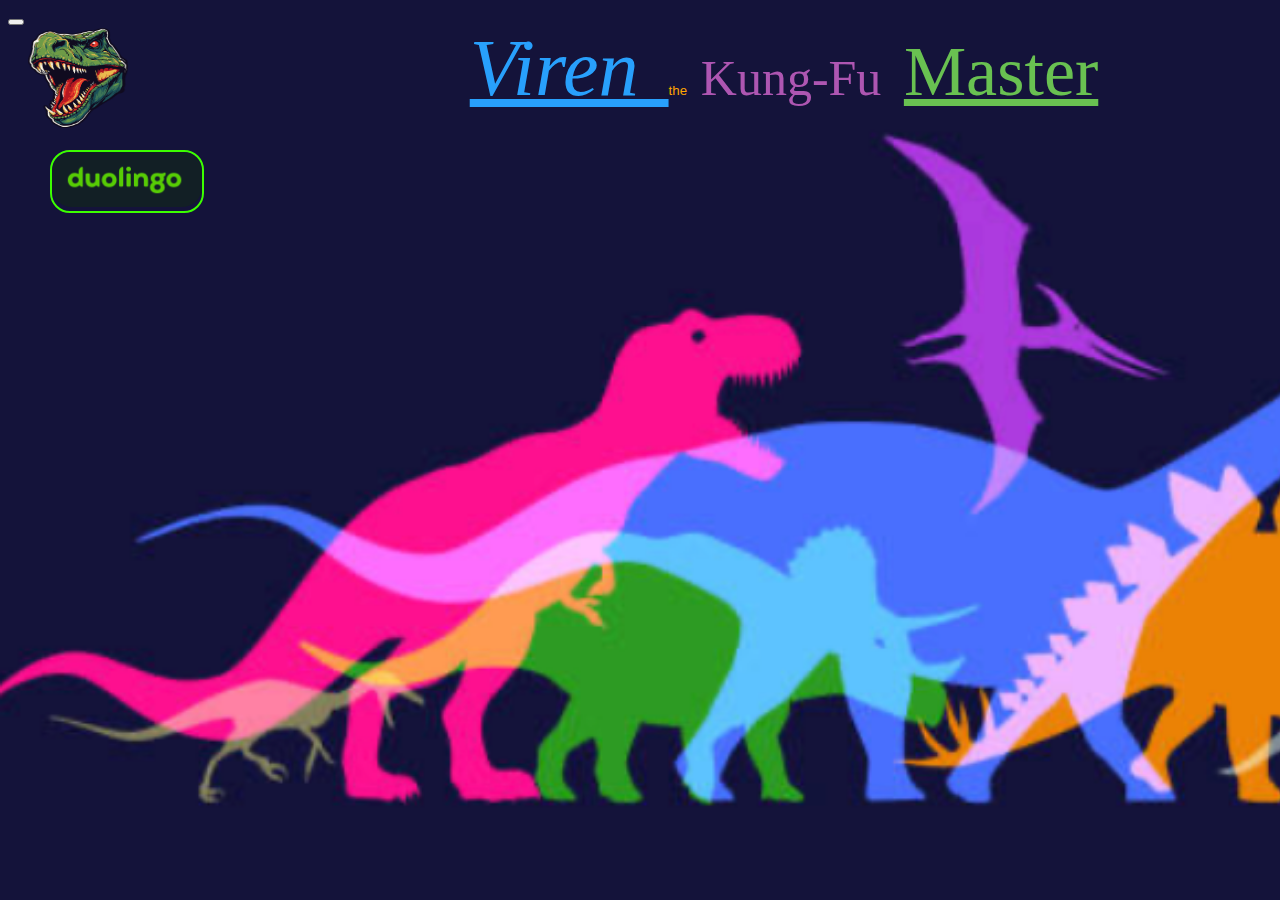
<file: index.html>
<!DOCTYPE html>
<html lang="en">
<head>
  <meta charset="UTF-8">
  <meta name="viewport" content="width=device-width, initial-scale=1.0">
  <title>Viren's Space</title>

  <link rel="stylesheet" href="gen.css">
  
</head>

<body>


<div class="hero-page">
  <div style="width: 50px; position: absolute; margin-top: 20px; margin-left: 20px;
   ">
    <img src="T-rex.png" alt=" T-rex;" width="100px" height="100px;
    ">
  </div>
  
  <div style=" 
  position:absolute;
  border: 2px solid rgb(60, 255, 0); border-radius: 20px;
  top: 150px;
  left: 50px;
  
  ">
    <a href="https://www.duolingo.com" class="lingo"><img src="icon/duolingo-icon.png" alt="icon" style="width: 150px; border-radius: 20px;" ></a>
  </div>
  <button>
  <div class="hero-text">
    <p style="padding-top: 30px;"><span  class="viren-text" onclick="myFunction()"id="viren-text">
      Viren
      </span>  

      <span style="color: orange;">the</span>

      <span style="color:rgba(225, 109, 217, 0.758); font-size: 50px; font-family: fantasy;    
      " id="kungFu">
      Kung-Fu
      </span>
      <span style="color:#7fef57ca; font-size: 70px; font-family: fantasy;
      text-decoration-line: underline; display: inline;"> Master
      </span>
      
    </p>
    <script>
      function myFunction() 
      {
    var x = document.createElement("img");
    x.setAttribute("src", "KungFu-Viren.png");
    x.setAttribute("width", "600");
    x.setAttribute("alt", "The Kung Fu Man");
     document.getElementById("kungFu").appendChild(x)
      }
    </script>
      
  </div>
  <div id="kungfu"></div> 
</div>

</body>
</html>
</file>
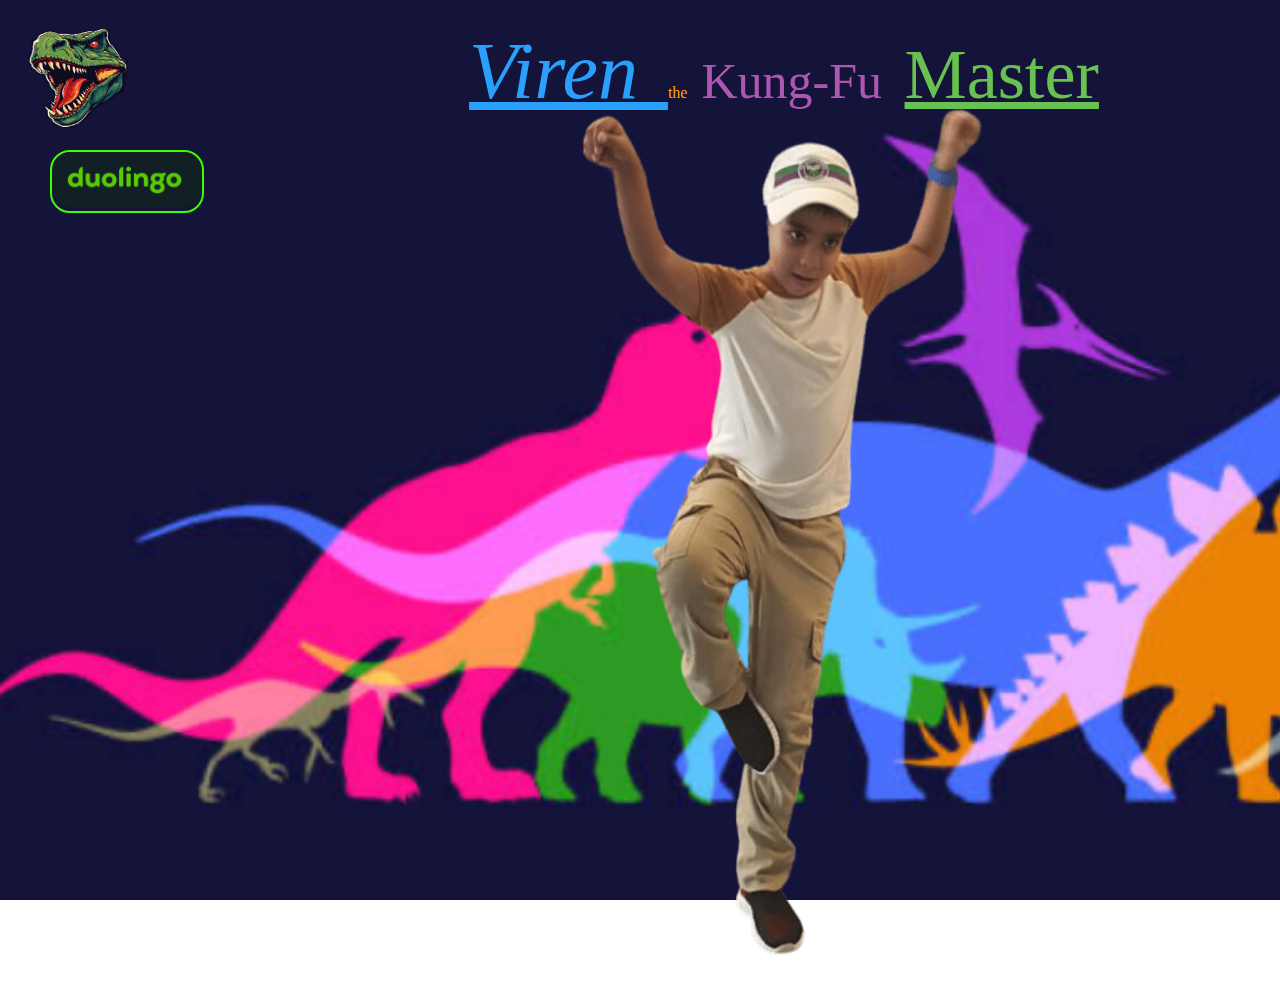
<file: viren-rev1.html>
<!DOCTYPE html>
<html lang="en">
<head>
  <meta charset="UTF-8">
  <meta name="viewport" content="width=device-width, initial-scale=1.0">
  <title>Viren</title>

  <link rel="stylesheet" href="gen.css">
  
</head>
<body>

<div class="hero-page">
  


  <div style="width: 50px; position: absolute; margin-top: 20px; margin-left: 20px;
   ">
    <img src="T-rex.png" alt=" T-rex;" width="100px" height="100px;
    ">
  </div>
  
  <div style=" 
  position:absolute;
  border: 2px solid rgb(60, 255, 0); border-radius: 20px;
  top: 150px;
  left: 50px;
  
  ">
    <a href="https://www.duolingo.com" class="lingo"><img src="icon/duolingo-icon.png" alt="icon" style="width: 150px; border-radius: 20px;" ></a>
  </div>

  <div class="hero-text">
    <p style="padding-top: 30px;"><span class="viren-text">
      Viren
      </span>  

      <span style="color: orange;">the</span>

      <span style="color:rgba(225, 109, 217, 0.758); font-size: 50px; font-family: fantasy;    
      ">
      Kung-Fu
      </span>
      <span style="color:#7fef57ca; font-size: 70px; font-family: fantasy;
      text-decoration-line: underline;
      white-space: nowrap;"> Master
      </span>
    </p>
   
     <div>
      <img      src="KungFu-Viren.png" alt="kung fu posture" style="width: 800px; height: 900px;
      padding-left: auto;
      padding-right: auto;
      margin-top: -50px;
      ">

     </div> 
     
      
  </div>
</div>

</body>
</html>
</file>
<file: gen.css>
<style>
    * {
  box-sizing: border-box;
  display: no;
    }
  body {
    background-image: url(viren-dino.png);
    background-repeat: no-repeat;
    background-attachment: fixed;
    background-size: cover;
    
  }
    .hero-page {
  /* The image used */
  background-color: /* Used if the image is unavailable */
  height: 1000px; /* You must set a specified height */
  background-position: center; /* Center the image */
  background-repeat: no-repeat; /* Do not repeat the image */
  background-size: cover; /* Resize the background image to cover the entire container */
  
  padding: 0;
  margin: 0;
    }

    .hero-text {
      position: absolute;
      left: 30%;
      top: -20px;
      width: 1fr;
      text-align: center;
      display:inline;
      flex-wrap: nowrap;
      padding-left: px;
      padding-top: 0px;
      word-spacing: 10px;
      width: 800px;
      /* border value: size solid color*/
      /*border: 3px solid greenyellow;*/
    
    }
    
    .viren-text {
      
    font-size: 80px; 
    height: 80px;
    text-align: center; font-style: italic; font-family:fantasy;
    text-decoration-line: underline;
    align-content: center;
    color: rgba(40, 162, 255, 0.987);
    display: inline
    }
    
    
   
    /* For mobile phones: */
    [class*="col-"] {
    width: 100%;
    }
    .hide-bg {
    mix-blend-mode: multiply;
    filter: contrast(1);

    }
    img:hover {
  -webkit-transform: scaleX(-1);
  transform: scaleX(-1);
    }
  
  </style>
</file>
